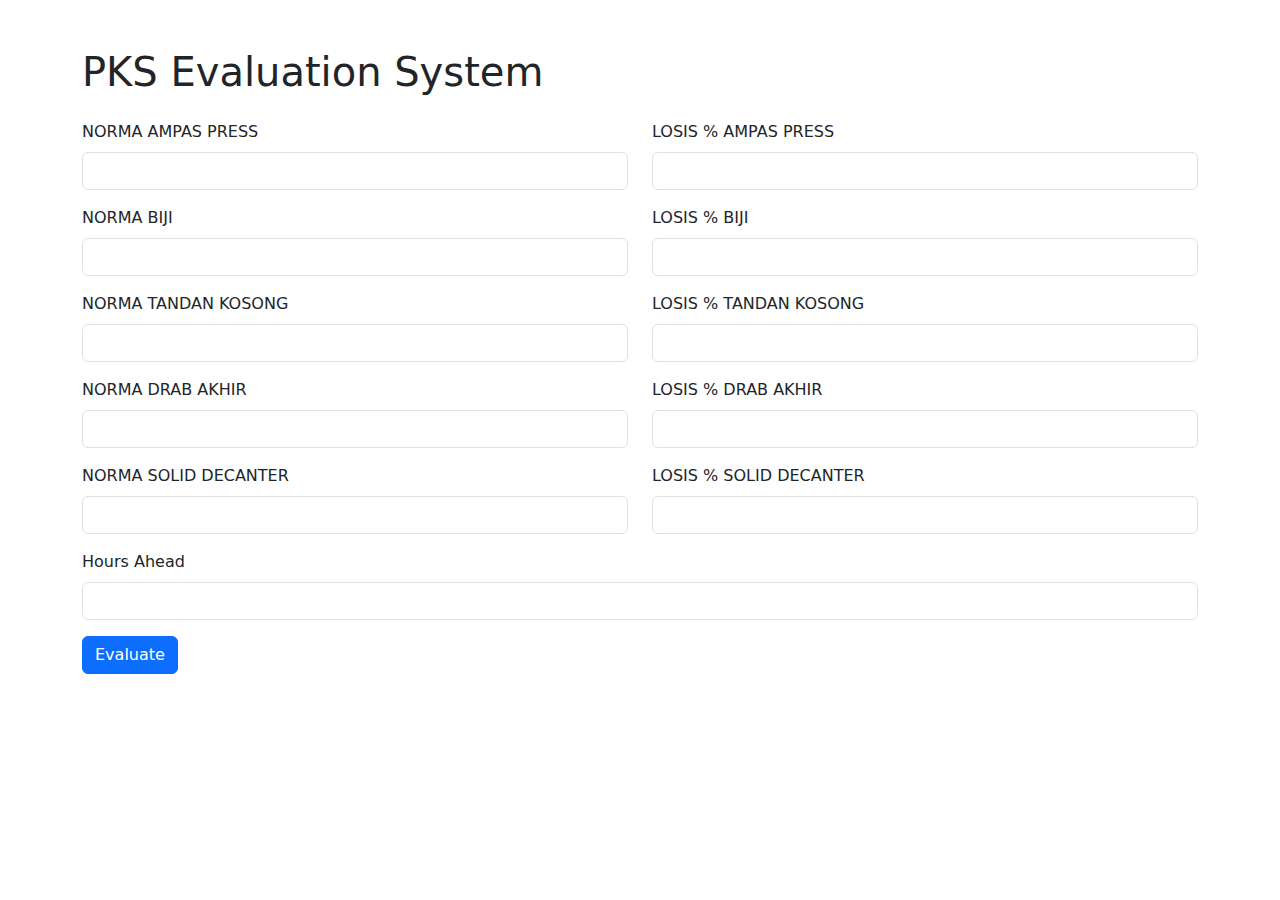
<file: templates/index.html>
<!DOCTYPE html>
<html lang="en">
<head>
    <meta charset="UTF-8">
    <meta name="viewport" content="width=device-width, initial-scale=1.0">
    <title>PKS Evaluation System</title>
    <link href="https://cdn.jsdelivr.net/npm/bootstrap@5.1.3/dist/css/bootstrap.min.css" rel="stylesheet">
</head>
<body>
    <div class="container mt-5">
        <h1 class="mb-4">PKS Evaluation System</h1>
        <form action="/evaluate" method="post">
            <div class="row">
                <div class="col-md-6 mb-3">
                    <label for="norma_ampas_press" class="form-label">NORMA AMPAS PRESS</label>
                    <input type="number" step="0.00001" class="form-control" id="norma_ampas_press" name="norma_ampas_press" required>
                </div>
                <div class="col-md-6 mb-3">
                    <label for="losis_ampas_press" class="form-label">LOSIS % AMPAS PRESS</label>
                    <input type="number" step="0.00001" class="form-control" id="losis_ampas_press" name="losis_ampas_press" required>
                </div>
            </div>
            <div class="row">
                <div class="col-md-6 mb-3">
                    <label for="norma_biji" class="form-label">NORMA BIJI</label>
                    <input type="number" step="0.00001" class="form-control" id="norma_biji" name="norma_biji" required>
                </div>
                <div class="col-md-6 mb-3">
                    <label for="losis_biji" class="form-label">LOSIS % BIJI</label>
                    <input type="number" step="0.00001" class="form-control" id="losis_biji" name="losis_biji" required>
                </div>
            </div>
            <div class="row">
                <div class="col-md-6 mb-3">
                    <label for="norma_tandan_kosong" class="form-label">NORMA TANDAN KOSONG</label>
                    <input type="number" step="0.00001" class="form-control" id="norma_tandan_kosong" name="norma_tandan_kosong" required>
                </div>
                <div class="col-md-6 mb-3">
                    <label for="losis_tandan_kosong" class="form-label">LOSIS % TANDAN KOSONG</label>
                    <input type="number" step="0.00001" class="form-control" id="losis_tandan_kosong" name="losis_tandan_kosong" required>
                </div>
            </div>
            <div class="row">
                <div class="col-md-6 mb-3">
                    <label for="norma_drab_akhir" class="form-label">NORMA DRAB AKHIR</label>
                    <input type="number" step="0.00001" class="form-control" id="norma_drab_akhir" name="norma_drab_akhir" required>
                </div>
                <div class="col-md-6 mb-3">
                    <label for="losis_drab_akhir" class="form-label">LOSIS % DRAB AKHIR</label>
                    <input type="number" step="0.00001" class="form-control" id="losis_drab_akhir" name="losis_drab_akhir" required>
                </div>
            </div>
            <div class="row">
                <div class="col-md-6 mb-3">
                    <label for="norma_solid_decanter" class="form-label">NORMA SOLID DECANTER</label>
                    <input type="number" step="0.00001" class="form-control" id="norma_solid_decanter" name="norma_solid_decanter" required>
                </div>
                <div class="col-md-6 mb-3">
                    <label for="losis_solid_decanter" class="form-label">LOSIS % SOLID DECANTER</label>
                    <input type="number" step="0.00001" class="form-control" id="losis_solid_decanter" name="losis_solid_decanter" required>
                </div>
            </div>
            <div class="mb-3">
                <label for="hours_ahead" class="form-label">Hours Ahead</label>
                <input type="number" class="form-control" id="hours_ahead" name="hours_ahead" required>
            </div>
            <button type="submit" class="btn btn-primary">Evaluate</button>
        </form>
    </div>
</body>
</html>
</file>
